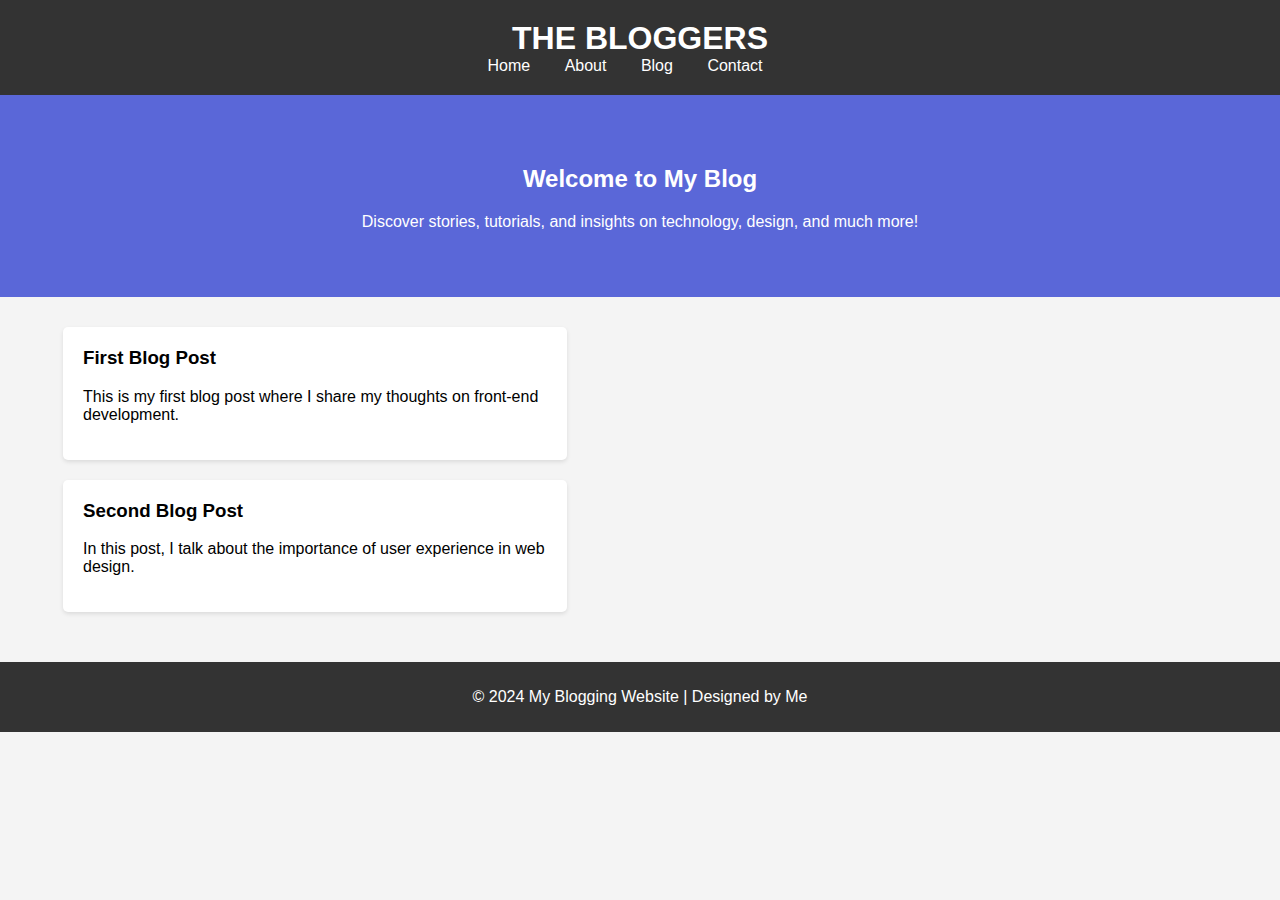
<file: version1/index.html>
<!DOCTYPE html>
<html lang="en">
<head>
  <meta charset="UTF-8">
  <meta name="viewport" content="width=device-width, initial-scale=1.0">
  <meta http-equiv="X-UA-Compatible" content="IE=edge">
  <title>My Blogging Website</title>
  <link rel="stylesheet" href="style.css">
</head>
<body>
  <header>
    <div class="container">
      <h1>THE BLOGGERS</h1>
      <nav>
        <ul>
          <li><a href="#home">Home</a></li>
          <li><a href="#about">About</a></li>
          <li><a href="#blog">Blog</a></li>
          <li><a href="#contact">Contact</a></li>
        </ul>
      </nav>
    </div>
  </header>

  <section id="home" class="hero-section">
    <div class="container">
      <h2>Welcome to My Blog</h2>
      <p>Discover stories, tutorials, and insights on technology, design, and much more!</p>
    </div>
  </section>

  <section id="blog" class="blog-section">
    <div class="container">
      <article class="blog-post">
        <h3>First Blog Post</h3>
        <p>This is my first blog post where I share my thoughts on front-end development.</p>
      </article>

      <article class="blog-post">
        <h3>Second Blog Post</h3>
        <p>In this post, I talk about the importance of user experience in web design.</p>
      </article>
    </div>
  </section>

  <footer>
    <div class="container">
      <p>&copy; 2024 My Blogging Website | Designed by Me</p>
    </div>
  </footer>
</body>
</html>
</file>
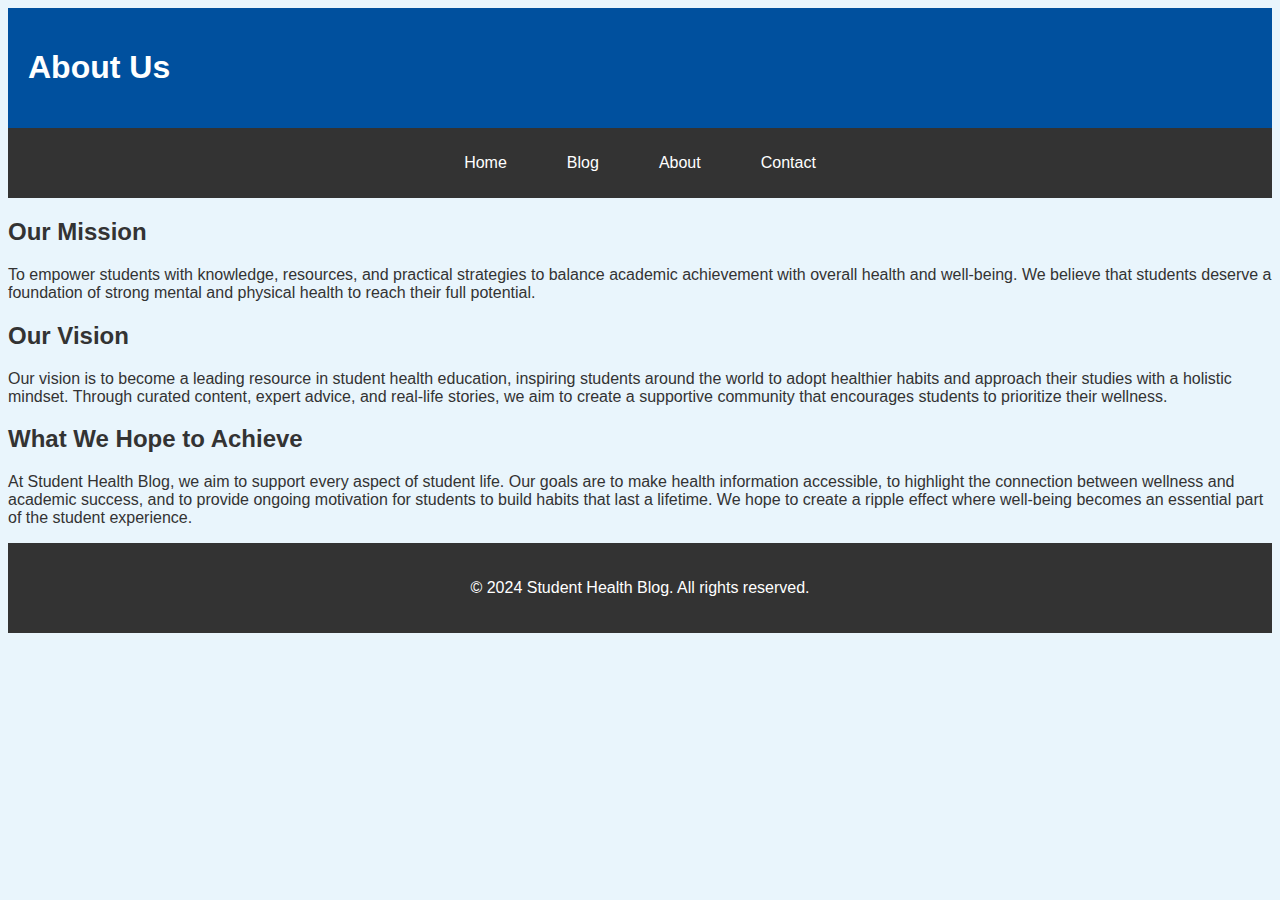
<file: about.html>
<!DOCTYPE html>
<html lang="en">
<head>
  <meta charset="UTF-8">
  <meta name="viewport" content="width=device-width, initial-scale=1.0">
  <title>About Us - Student Health Blog</title>
  <link rel="stylesheet" href="styles.css">
</head>
<body>

  <header>
    <h1>About Us</h1>
  </header>

  <nav>
    <ul>
      <li><a href="index.html">Home</a></li>
      <li><a href="blog.html">Blog</a></li>
      <li><a href="about.html">About</a></li>
      <li><a href="contact.html">Contact</a></li>
    </ul>
  </nav>

  <section class="about-section">
    <h2>Our Mission</h2>
    <p>To empower students with knowledge, resources, and practical strategies to balance academic achievement with overall health and well-being. We believe that students deserve a foundation of strong mental and physical health to reach their full potential.</p>

    <h2>Our Vision</h2>
    <p>Our vision is to become a leading resource in student health education, inspiring students around the world to adopt healthier habits and approach their studies with a holistic mindset. Through curated content, expert advice, and real-life stories, we aim to create a supportive community that encourages students to prioritize their wellness.</p>

    <h2>What We Hope to Achieve</h2>
    <p>At Student Health Blog, we aim to support every aspect of student life. Our goals are to make health information accessible, to highlight the connection between wellness and academic success, and to provide ongoing motivation for students to build habits that last a lifetime. We hope to create a ripple effect where well-being becomes an essential part of the student experience.</p>
  </section>

  <footer>
    <p>&copy; 2024 Student Health Blog. All rights reserved.</p>
  </footer>

</body>
</html>
</file>
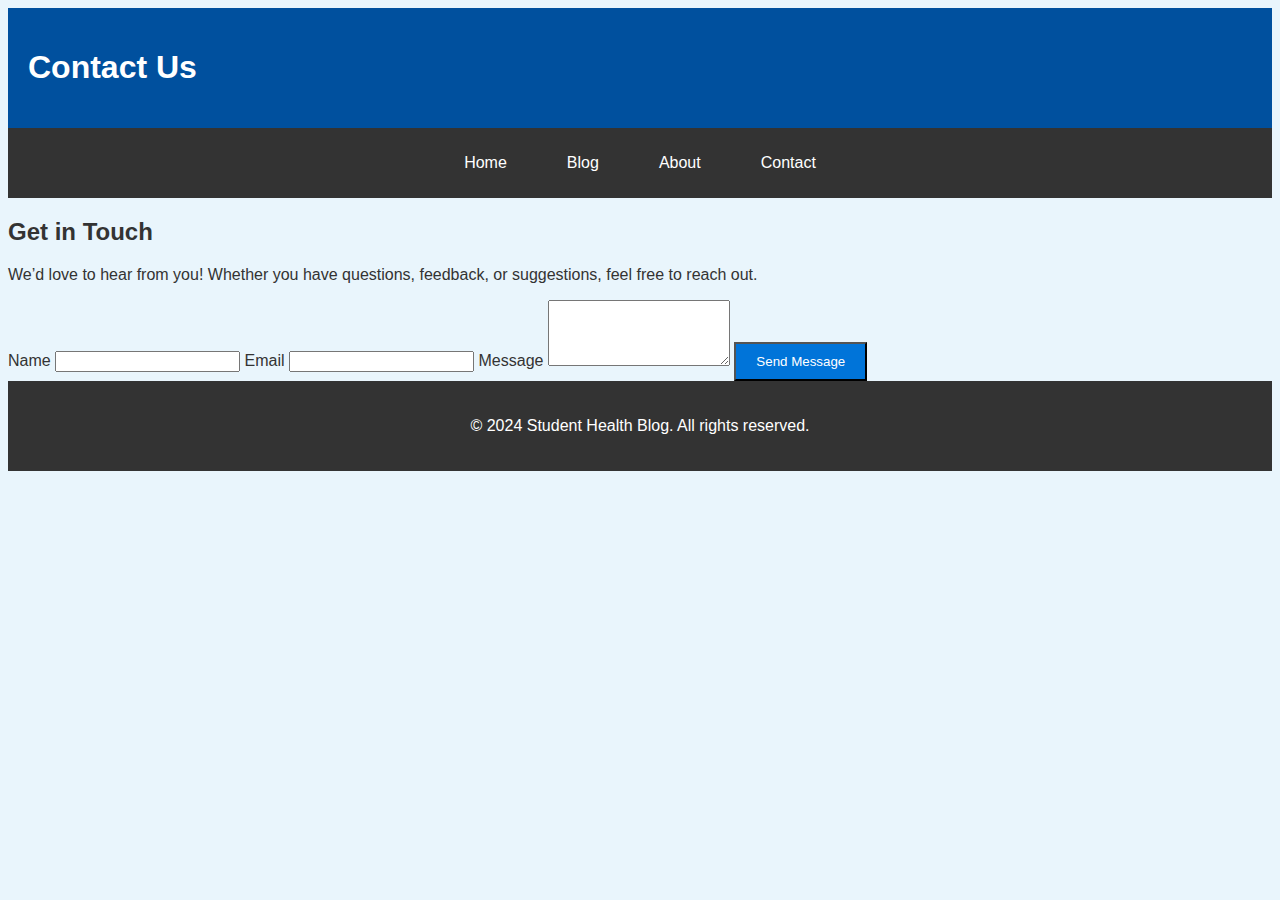
<file: contact.html>
<!DOCTYPE html>
<html lang="en">
<head>
  <meta charset="UTF-8">
  <meta name="viewport" content="width=device-width, initial-scale=1.0">
  <title>Contact Us - Student Health Blog</title>
  <link rel="stylesheet" href="styles.css">
</head>
<body>

  <header>
    <h1>Contact Us</h1>
  </header>

  <nav>
    <ul>
      <li><a href="index.html">Home</a></li>
      <li><a href="blog.html">Blog</a></li>
      <li><a href="about.html">About</a></li>
      <li><a href="contact.html">Contact</a></li>
    </ul>
  </nav>

  <section class="contact-section">
    <h2>Get in Touch</h2>
    <p>We’d love to hear from you! Whether you have questions, feedback, or suggestions, feel free to reach out.</p>
    
    <form action="mailto:anoliefochukwu03@gmail.com" method="post" enctype="text/plain">
      <label for="name">Name</label>
      <input type="text" id="name" name="name" required>

      <label for="email">Email</label>
      <input type="email" id="email" name="email" required>

      <label for="message">Message</label>
      <textarea id="message" name="message" rows="4" required></textarea>

      <button type="submit" class="btn">Send Message</button>
    </form>
  </section>

  <footer>
    <p>&copy; 2024 Student Health Blog. All rights reserved.</p>
  </footer>

</body>
</html>
</file>
<file: version1/style.css>
/* General styles */
body {
    font-family: Arial, sans-serif;
    margin: 0;
    padding: 0;
    background-color: #f4f4f4;
  }
  
  .container {
    width: 80%;
    margin: 0 auto;
  }
  
  header {
    background-color: #333;
    color: #fff;
    padding: 20px 0;
    text-align: center;
  }
  
  header h1 {
    margin: 0;
  }
  
  nav ul {
    list-style-type: none;
    padding: 0;
    margin: 0;
  }
  
  nav ul li {
    display: inline;
    margin-right: 20px;
  }
  
  nav ul li a {
    color: #fff;
    text-decoration: none;
  }
  
  .hero-section {
    background-color: #5a67d8;
    color: #fff;
    padding: 50px 0;
    text-align: center;
  }
  
  .blog-section {
    padding: 30px 0;
  }
  
  .blog-post {
    background-color: #fff;
    padding: 20px;
    margin-bottom: 20px;
    border-radius: 5px;
    box-shadow: 0 2px 4px rgba(0, 0, 0, 0.1);
  }
  
  .blog-post h3 {
    margin-top: 0;
  }
  
  /* Footer styles */
  footer {
    background-color: #333;
    color: #fff;
    text-align: center;
    padding: 10px 0;
  }
  
  /* Desktop responsiveness */
  @media (min-width: 768px) {
    header {
      display: flex;
      justify-content: space-between;
      align-items: center;
    }
  
    nav ul li {
      margin-right: 30px;
    }
  
    .blog-section {
      display: grid;
      grid-template-columns: repeat(2, 1fr);
      gap: 20px;
    }
  }
</file>
<file: styles.css>
/* General Styles */
body {
    font-family: Arial, sans-serif;
    color: #333;
    background-color: #e9f5fc;
  }
  
  header {
    background-color: #00509e;
    color: #fff;
    padding: 20px;
    text-align: left;
  }
  
  .hero {
    padding: 60px;
    background: linear-gradient(90deg, #00509e, #0074d9);
    color: white;
    text-align: center;
  }
  
  .btn {
    background-color: #0074d9;
    color: white;
    padding: 10px 20px;
    text-decoration: none;
    display: inline-block;
    margin-top: 10px;
  }
  
  /* Centered Navigation Menu */
  nav {
    display: flex;
    justify-content: center;
    background-color: #333;
    padding: 10px 0;
  }
  
  nav ul {
    list-style-type: none;
    padding: 0;
    display: flex;
    gap: 20px;
  }
  
  nav ul li {
    display: inline;
  }
  
  nav ul li a {
    color: white;
    padding: 10px 20px;
    text-decoration: none;
  }
  
  nav ul li a:hover {
    background-color: #0074d9;
  }
  
  .intro {
    padding: 40px;
    text-align: center;
  }
  
  /* Centered Footer */
  footer {
    background-color: #333;
    color: white;
    padding: 20px;
    text-align: center;
  }
  
  /* Other Styling */
  .featured-section {
    padding: 20px;
    background: #f1faff;
  }
  
  .featured-articles {
    display: flex;
    gap: 20px;
  }
  
  .blog-container {
    display: flex;
    flex-wrap: wrap;
    gap: 20px;
    padding: 20px;
  }
  
  .blog-post {
    background: white;
    padding: 15px;
    width: 30%;
    box-shadow: 0 4px 8px rgba(0, 0, 0, 0.1);
  }
</file>
